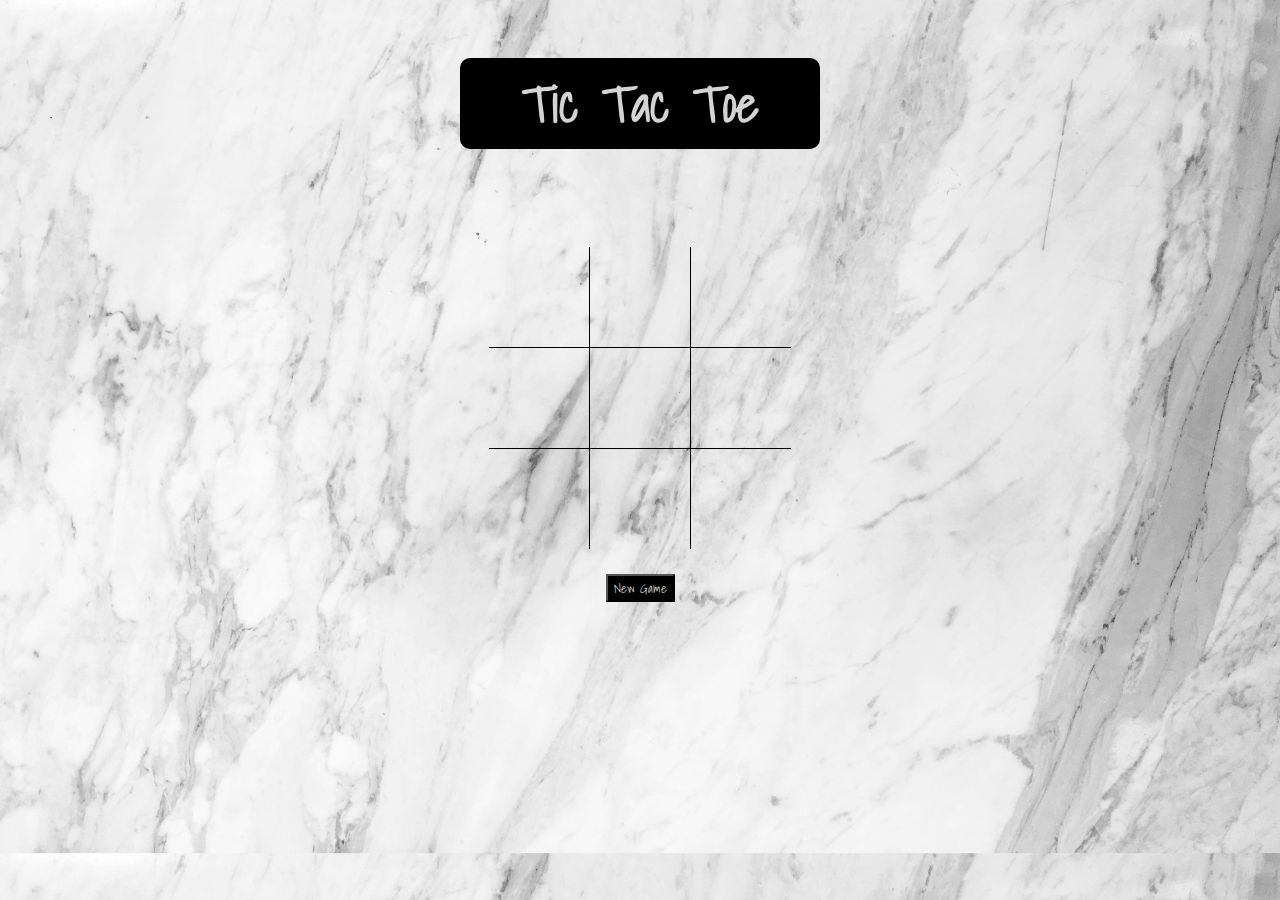
<file: index.html>
<!DOCTYPE html>
<html lang="en">

<head>
    <meta charset="UTF-8">
    <meta name="viewport" content="width=device-width, initial-scale=1.0">
    <meta http-equiv="X-UA-Compatible" content="ie=edge">
    <link rel="stylesheet" href="styles.css">
    <link rel="stylesheet" href="https://fonts.googleapis.com/css?family=Shadows+Into+Light&display=swap">
    <title>Tic Tac Toe</title>
</head>

<body>
    <div id="board">
        <h1>Tic Tac Toe</h1>
        <div id="result"></div>
        <div class="row">
            <div class="cell lefttop" id="0"></div>
            <div class="cell centertop" id="1"></div>
            <div class="cell righttop" id="2"></div>
        </div>
        <div class="row">
            <div class="cell leftmid" id="3"></div>
            <div class="cell centermid" id="4"></div>
            <div class="cell rightmid" id="5"></div>
        </div>
        <div class="row">
            <div class="cell leftbot" id="6"></div>
            <div class="cell centerbot" id="7"></div>
            <div class="cell rightbot" id="8"></div>
        </div>
        <div id="reset-button">
        <button class="button" onclick={resetGame()} id="reset">New Game</button>
        </div>
    </div>
    <script src="app.js"></script>    
</body>

</html>
</file>
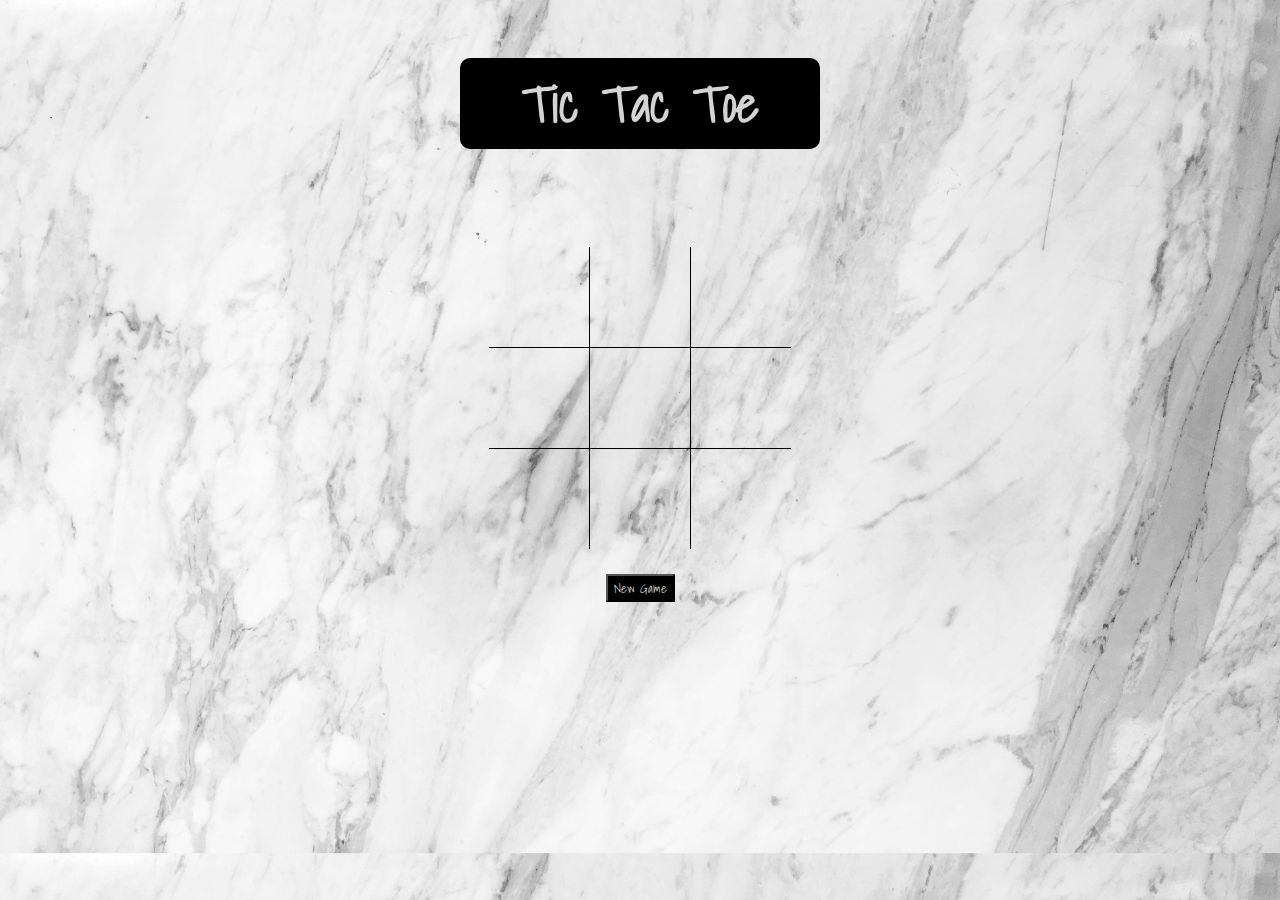
<file: indeximages.html>
<!DOCTYPE html>
<html lang="en">

<head>
    <meta charset="UTF-8">
    <meta name="viewport" content="width=device-width, initial-scale=1.0">
    <meta http-equiv="X-UA-Compatible" content="ie=edge">
    <link rel="stylesheet" href="styleimages.css">
    <link rel="stylesheet" href="https://fonts.googleapis.com/css?family=Shadows+Into+Light&display=swap">
    <title>Tic Tac Pog</title>
</head>

<body>
    <div id="board">
        <h1>Tic Tac Toe</h1>
        <div id="result"></div>
        <div class="row">
            <div class="cell lefttop" id="0"></div>
            <div class="cell centertop" id="1"></div>
            <div class="cell righttop" id="2"></div>
        </div>
        <div class="row">
            <div class="cell leftmid" id="3"></div>
            <div class="cell centermid" id="4"></div>
            <div class="cell rightmid" id="5"></div>
        </div>
        <div class="row">
            <div class="cell leftbot" id="6"></div>
            <div class="cell centerbot" id="7"></div>
            <div class="cell rightbot" id="8"></div>
        </div>
        <div id="reset-button">
        <button class="button" onclick={resetGame()} id="reset">New Game</button>
        <audio controls id="jump" hidden = "true">
            <source src="jump.wav" type="audio/mpeg">
         </audio>       
         <audio controls id="cutepurr" hidden = "true">
            <source src="cutepurr.wav" type="audio/mpeg">
        </audio>
        </div>
    </div>
    <script src="appimages.js"></script>
</body>

</html>
</file>
<file: styles.css>
body {
    background: url('marblebg.jpg');
    background-size: cover;
    font-family: Shadows Into Light;
}

.cell {
    font-size: 80px;
}

#result {
    font-size: 25px;
    margin-bottom: 25px;
    height: 40px;
}

#board {
    padding: 1em;
    text-align: center;
}

h1 {
    color: lightgray;
    background-color: black;
    display: inline-block;
    font-size: 50px;
    width: 7em;
    border: .10em;
    border-style: solid;
    border-color: black;
    border-radius: .2em;
}

.row {
    clear: both;
    margin: 0 auto;
    text-align: center;
    width: 302px;
}

.lefttop {
    float: left;
    height: 100px;
    width: 100px;
    display: flex;
    align-items: center;
    justify-content: center;
    border-bottom: 1px black solid;
    border-right: 1px black solid;
}

.centertop {
    float: left;
    height: 100px;
    width: 100px;
    display: flex;
    align-items: center;
    justify-content: center;
    border-bottom: 1px black solid;
    border-right: 1px black solid;
}

.righttop {
    float: left;
    height: 100px;
    width: 100px;
    display: flex;
    align-items: center;
    justify-content: center;
    border-bottom: 1px black solid;
}

.leftmid {
    float: left;
    height: 100px;
    width: 100px;
    display: flex;
    align-items: center;
    justify-content: center;
    border-bottom: 1px black solid;
    border-right: 1px black solid;
}

.centermid {
    float: left;
    height: 100px;
    width: 100px;
    display: flex;
    align-items: center;
    justify-content: center;
    border-bottom: 1px black solid;
    border-right: 1px black solid;
}

.rightmid {
    float: left;
    height: 100px;
    width: 100px;
    display: flex;
    align-items: center;
    justify-content: center;
    border-bottom: 1px black solid;
}

.leftbot {
    float: left;
    height: 100px;
    width: 100px;
    display: flex;
    align-items: center;
    justify-content: center;
    border-right: 1px black solid;
}

.centerbot {
    float: left;
    height: 100px;
    width: 100px;
    display: flex;
    align-items: center;
    justify-content: center;
    border-right: 1px black solid;
}

.rightbot {
    float: left;
    height: 100px;
    width: 100px;
    display: flex;
    align-items: center;
    justify-content: center;
}

.cell:hover {
    cursor: pointer;
    background-color: lightseagreen;
}

#reset-button {
    clear: both;
    margin: 0 auto;
    margin-top: 125px;
    text-align: center;
    width: 302px;
}

.button {
    font-family: Shadows Into Light;
    background-color: black;
    color: lightgray;
}
</file>
<file: styleimages.css>
body {
    background: url('marblebg.jpg');
    background-size: cover;
    font-family: Shadows Into Light;
}

.cell {
    font-size: 0px;
}

#result {
    font-size: 25px;
    margin-bottom: 25px;
    height: 40px;
}

#board {
    padding: 1em;
    text-align: center;
}

h1 {
    color: lightgray;
    background-color: black;
    display: inline-block;
    font-size: 50px;
    width: 7em;
    border: .10em;
    border-style: solid;
    border-color: black;
    border-radius: .2em;
}

.row {
    clear: both;
    margin: 0 auto;
    text-align: center;
    width: 302px;
}

.lefttop {
    float: left;
    height: 100px;
    width: 100px;
    display: flex;
    align-items: center;
    justify-content: center;
    border-bottom: 1px black solid;
    border-right: 1px black solid;
}

.centertop {
    float: left;
    height: 100px;
    width: 100px;
    display: flex;
    align-items: center;
    justify-content: center;
    border-bottom: 1px black solid;
    border-right: 1px black solid;
}

.righttop {
    float: left;
    height: 100px;
    width: 100px;
    display: flex;
    align-items: center;
    justify-content: center;
    border-bottom: 1px black solid;
}

.leftmid {
    float: left;
    height: 100px;
    width: 100px;
    display: flex;
    align-items: center;
    justify-content: center;
    border-bottom: 1px black solid;
    border-right: 1px black solid;
}

.centermid {
    float: left;
    height: 100px;
    width: 100px;
    display: flex;
    align-items: center;
    justify-content: center;
    border-bottom: 1px black solid;
    border-right: 1px black solid;
}

.rightmid {
    float: left;
    height: 100px;
    width: 100px;
    display: flex;
    align-items: center;
    justify-content: center;
    border-bottom: 1px black solid;
}

.leftbot {
    float: left;
    height: 100px;
    width: 100px;
    display: flex;
    align-items: center;
    justify-content: center;
    border-right: 1px black solid;
}

.centerbot {
    float: left;
    height: 100px;
    width: 100px;
    display: flex;
    align-items: center;
    justify-content: center;
    border-right: 1px black solid;
}

.rightbot {
    float: left;
    height: 100px;
    width: 100px;
    display: flex;
    align-items: center;
    justify-content: center;
}

.cell:hover {
    cursor: pointer;
    background-color: lightseagreen;
}

#reset-button {
    clear: both;
    margin: 0 auto;
    margin-top: 125px;
    text-align: center;
    width: 302px;
}

.button {
    font-family: Shadows Into Light;
    background-color: black;
    color: lightgray;
}
</file>
